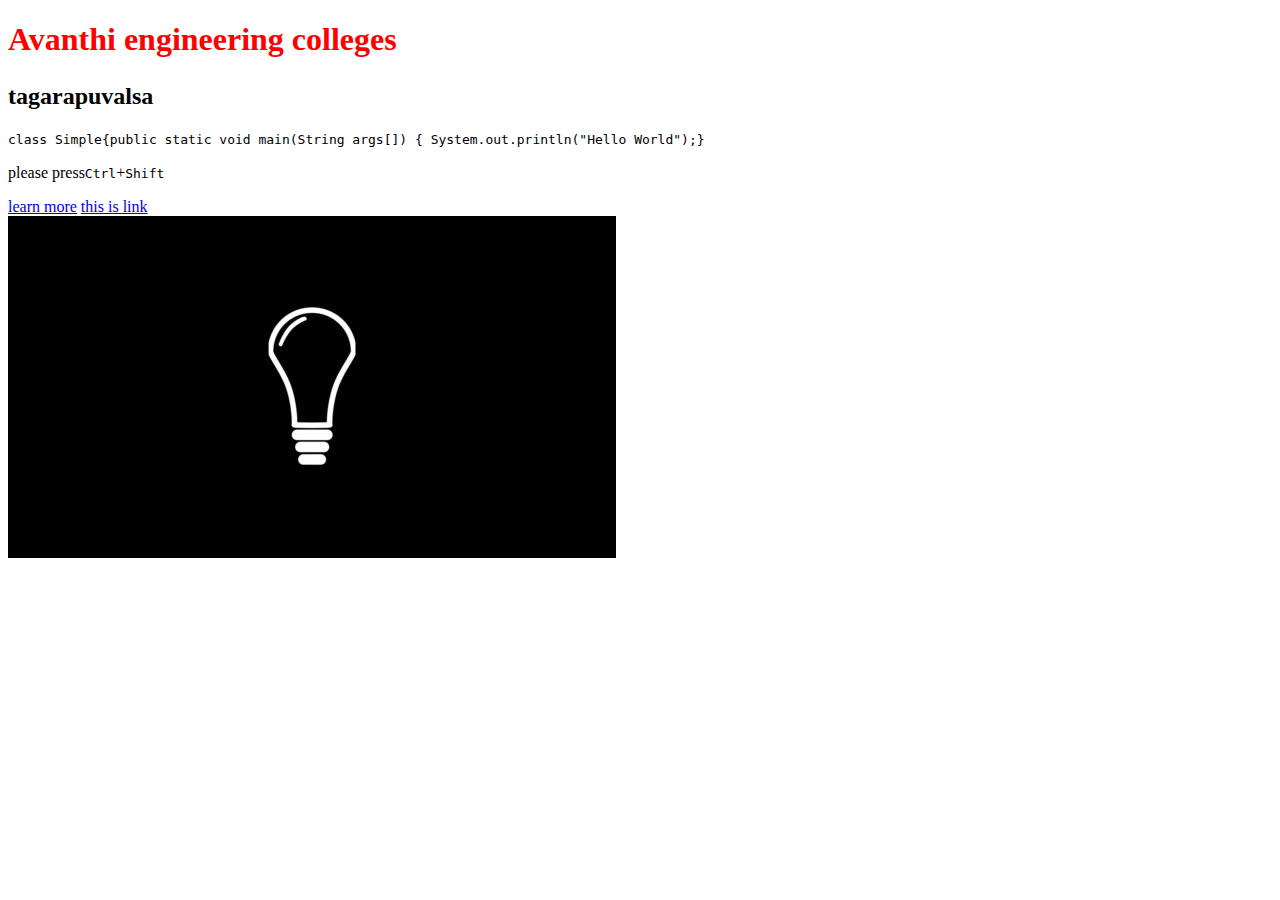
<file: login page/first.html>
<!DOCTYPE html>
<html lang="en">

<head>
    <meta charset="UTF-8">
    <meta http-equiv="X-UA-Compatible" content="IE=edge">
    <meta name="viewport" content="width=device-width, initial-scale=1.0">
    <title>kiran</title>
</head>

<body>
    <div>
    <h1 style="height: 40px; color: red"> Avanthi engineering colleges</h1>
    <h2 title="this is title">tagarapuvalsa</h2>
    <p><code>class Simple{public static void main(String args[])
        {
            System.out.println("Hello World");}
    </code></p>
    <p>please press<kbd>Ctrl</kbd>+<kbd>Shift</kbd></p>
    <a href="second.html" target="_parent">learn more</a>
  <a href="https://www.javatpoint.com/html-anchor">this is link</a></div>
        <img src="kiran.jpg" alt="Good Morning Friends"/>
</body>

</html>
</file>
